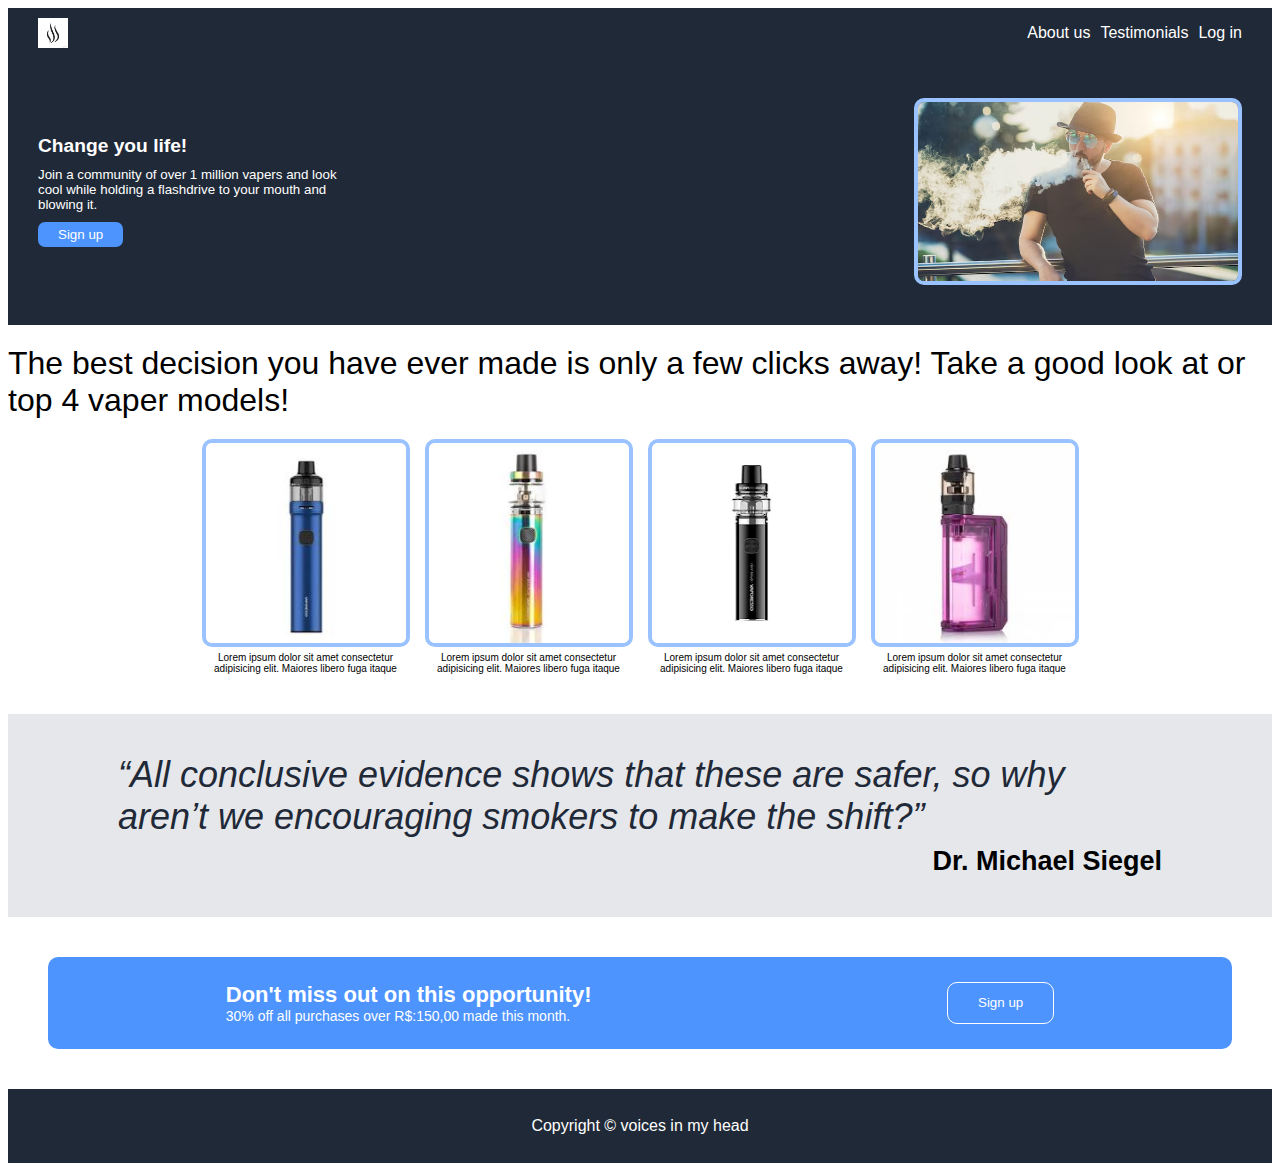
<file: flexextrapractice/index.html>
<!DOCTYPE html>
<html lang="en">
<head>
    <meta charset="UTF-8">
    <meta http-equiv="X-UA-Compatible" content="IE=edge">
    <meta name="viewport" content="width=device-width, initial-scale=1.0">
    <title>Vape with us</title>
    <link rel="stylesheet" href="styles.css">
</head>
<body>
    <div class="header panel">
        <img class="logo" src="images/logo.png" alt="logo of the brand">
        <div class="links">
            <div>About us</div>
            <div>Testimonials</div>
            <div>Log in</div>
        </div>
    </div>
    <div class="banner panel">
        <div class="signupbox">
            <div class="title">Change you life!</div>
            <div class="whyvape">Join a community of over 1 million vapers and look cool while holding a flashdrive to your mouth and blowing it.</div>
            <button class="signup">Sign up</button>
        </div>
        <img class="happyvape" src="images/happyvaping.jpeg" alt="happy man vaping">
    </div>
    <div class="promoimg panel">
        <div class="rdminfo">The best decision you have ever made is only a few clicks away! Take a good look at or top 4 vaper models!</div>
        <div class="imgbox">
            <div class="card">
                <img src="images/vape1.jpeg" alt="model 1">
                <div class="caption">Lorem ipsum dolor sit amet consectetur adipisicing elit. Maiores libero fuga itaque</div>    
            </div>
            <div class="card">
                <img src="images/vape2.jpeg" alt="model 2">
                <div class="caption">Lorem ipsum dolor sit amet consectetur adipisicing elit. Maiores libero fuga itaque</div>    
            </div>
            <div class="card">
                <img src="images/vape3.png" alt="model 3">
                <div class="caption">Lorem ipsum dolor sit amet consectetur adipisicing elit. Maiores libero fuga itaque</div>    
            </div>
            <div class="card">
                <img src="images/vape4.jpeg" alt="model 4">
                <div class="caption">Lorem ipsum dolor sit amet consectetur adipisicing elit. Maiores libero fuga itaque</div>    
            </div>
        </div>
    </div>
    <div class="quotebox panel">
        <div class="quote">“All conclusive evidence shows that these are safer, so why aren’t we encouraging smokers to make the shift?”</div>
        <div class="author">Dr. Michael Siegel
        </div>
    </div>
    <div class="calltoact panel">
        <div class="calltextbox">
            <div class="calltitle">Don't miss out on this opportunity!</div>
            <div class="calltext">30% off all purchases over R$:150,00 made this month.</div>
        </div>
        <button class="signup final">Sign up</button>
    </div>
    <div class="footer panel">
        <p class="copyrght">Copyright © voices in my head</p>
    </div>

</body>
</html>
</file>
<file: flexextrapractice/styles.css>
body {
    font-family: Verdana, Geneva, Tahoma, sans-serif;
}

.logo {
    height: 30px;
    width: 30px;
    padding-left: 30px;
}

.header {
    display: flex;
    justify-content: space-between;
    padding: 10px 0;
    background-color: #1F2937;
}

.links {
    display: flex;
    align-items: center;
    gap: 10px;
    padding-right: 30px;
    color: white;
}

.happyvape {
    width: 320px;
    margin-right: 30px;
    border-radius: 10px;
    border: 4px #99c2ff solid;
}

.banner {
    display: flex;
    justify-content: space-between;
    background-color: #1F2937;
    gap: 15px;
    padding: 40px 0;
}

.signupbox {
    display: flex;
    flex-direction: column;
    justify-content: center;
    align-items: flex-start;
    gap: 10px;
    padding-left: 30px;
}

.signup {
    color: white;
    background-color: #4d94ff;
    border: none;
    border-radius: 7px;
    padding: 5px 20px;
}

.title,
.whyvape {
    color: white;
}

.title {
    font-size: larger;
    font-weight: bolder;
}

.whyvape {
    font-size: smaller;
    width: auto;
    width: 320px;
}

.promoimg {
    display: flex;
    flex-direction: column;
    align-items: center;
    gap: 20px;
}

.rdminfo {
    align-text: center;
    padding-top: 20px;
    font-size:xx-large;
}

.imgbox {
    display: flex;
    justify-content: space-around;
    padding: 0 110px 0 110px;
    gap: 15px;
    padding-bottom: 40px;
    flex-wrap: wrap;

}

.card img {
    height: 200px;
    border-radius: 10px;
    border: 4px solid #99c2ff;
    flex: 0 1 80px;
}

.card {
    display: flex;
    flex-direction: column;
    gap: 5px;
    flex: 0 1 80px;
}

.caption {
    font-size: x-small;
    text-align: center;
}

.quotebox {
    display: flex;
    flex-direction: column;
    padding: 40PX 110px 040PX 110px;
    background-color: #E5E7EB;
    align-items: center;
}

.quote {
    font-size: 36px;
    color: #1F2937;
    font-style: italic;
}

.author {
    font-size: 27px;
    font-weight: 700;
    align-self: flex-end;
    padding-top: 8px;
}

.calltoact {
    background-color: #4d94ff;
    display: flex;
    margin: 40px 40px;
    justify-content: space-around;
    flex-wrap: wrap;
    border-radius: 10px;
    padding: 25px 0;
}

.calltextbox {
    display: flex;
    flex-direction: column;
/*     gap: 5px; */
}

.calltitle {
    font-size: 22px;
    font-weight: 800;
    color: white;

}

.calltext {
    font-size: 14px;
    font-weight: 200;
    color: white;
}

.final {
    color: white;
    background-color: #4d94ff;
    border-radius: 10px;
    border: 1px solid white;
    padding: 0 30px;
}

.footer {
    background-color: #1F2937;
    display: flex;
    padding: 12px 0;
    justify-content: center;
}

.copyrght {
    color: white;

}
</file>
